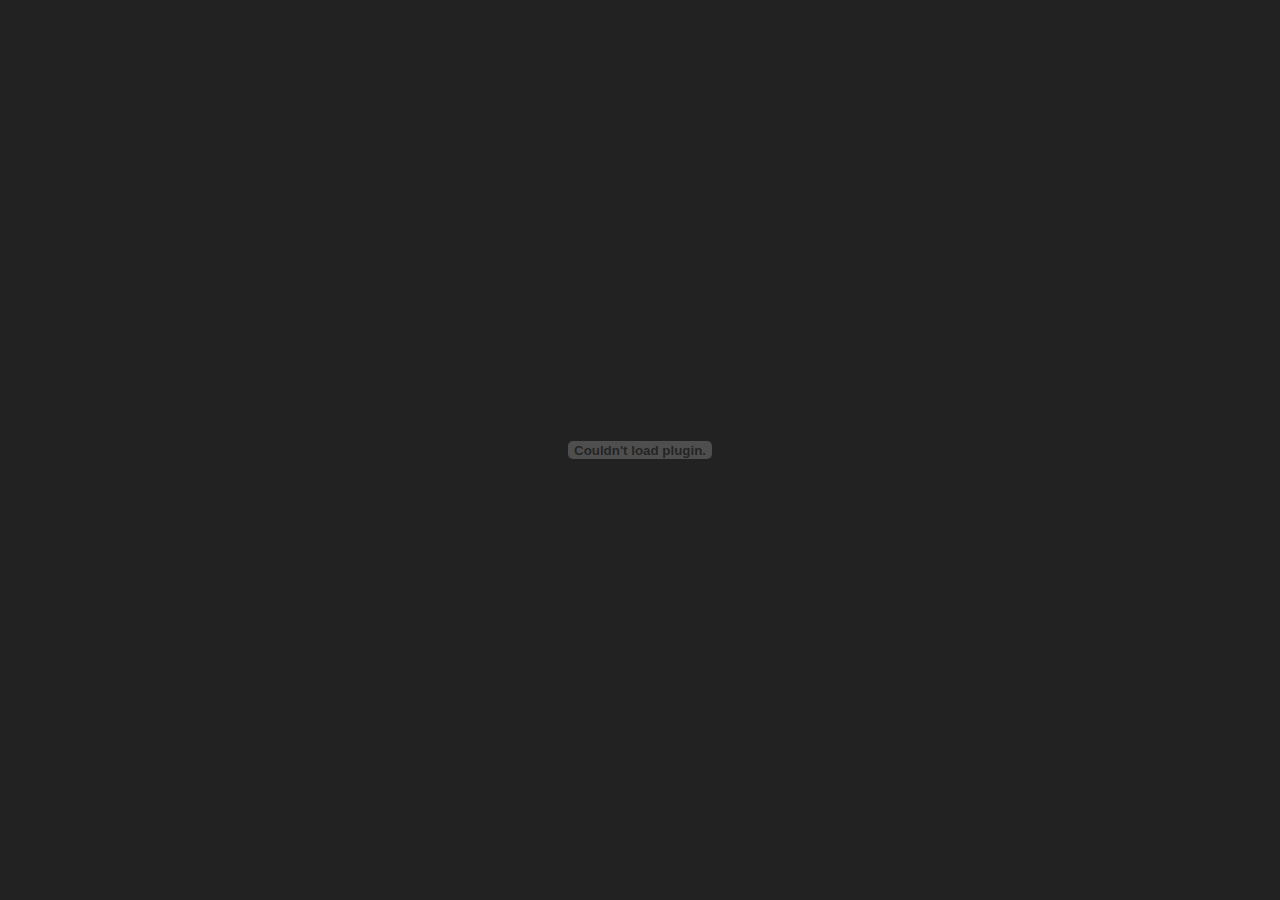
<file: CV.html>
<!DOCTYPE html>
<html>
    <head>
        <meta charset="utf-8">
        <meta name="viewport" content="width=device-width, initial-scale=1">
        <title>Joseph Bot - CV</title>
        <link rel="icon" href="Design/icon.png">
    </head>

    <body>
        <embed src="Design/CV.pdf?#zoom=25" style="position: absolute; left: 0; top: 0;" width="100%" height="100%"></embed>
    </body>
</html> 

<style>
    html, body { 
        width: 100%;
        margin: auto;
        background-color: #222222;
    }

    *,
    *::before,
    *::after {
        box-sizing: border-box;
    }

    ::selection {
        background: #ff6b6b;
    }

    body::-webkit-scrollbar {
        width: 0.3em;
    }
    body::-webkit-scrollbar-track {
        background-color: (--clr-dark);
    }
    body::-webkit-scrollbar-thumb {
        background: var(--clr-accent);
    }
</style>
</file>
